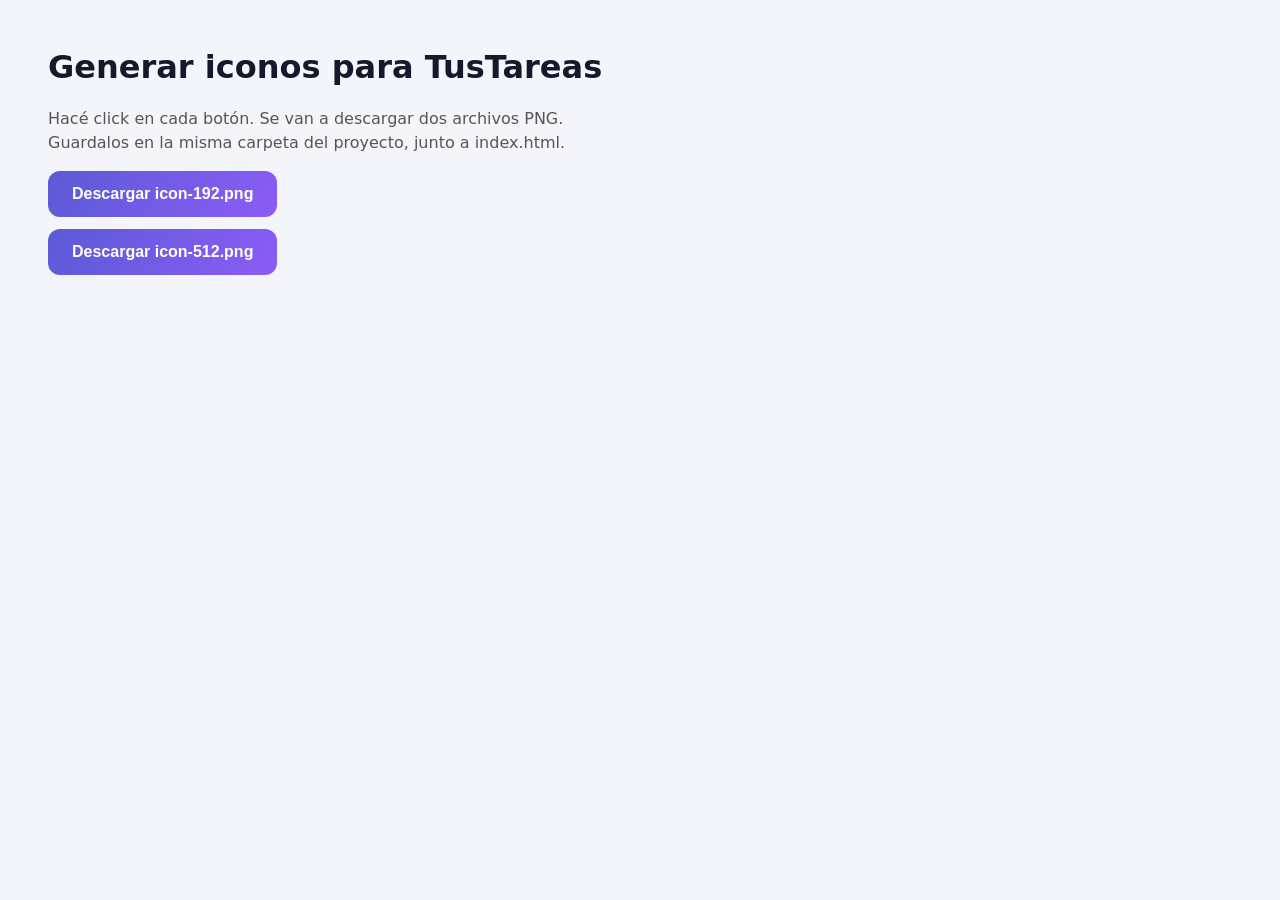
<file: generar-iconos.html>
<!DOCTYPE html>
<html lang="es">
<head>
<meta charset="UTF-8">
<title>Generar iconos TusTareas</title>
<style>
  body { font-family: system-ui, sans-serif; padding: 40px; background: #f4f5fb; color: #17182b; }
  h1 { margin-top: 0; }
  button {
    display: block; margin: 12px 0; padding: 14px 24px;
    border: 0; border-radius: 12px; cursor: pointer;
    background: linear-gradient(120deg, #5b5bd6, #8b5cf6);
    color: #fff; font-size: 1rem; font-weight: 600;
  }
  button:hover { transform: translateY(-2px); }
  p { color: #555; line-height: 1.5; }
</style>
</head>
<body>
  <h1>Generar iconos para TusTareas</h1>
  <p>Hacé click en cada botón. Se van a descargar dos archivos PNG.<br>
  Guardalos en la misma carpeta del proyecto, junto a index.html.</p>

  <button onclick="descargar(192)">Descargar icon-192.png</button>
  <button onclick="descargar(512)">Descargar icon-512.png</button>

<script>
function descargar(tamano) {
  const c = document.createElement('canvas');
  c.width = c.height = tamano;
  const ctx = c.getContext('2d');
  const r = tamano * 0.22;

  const grad = ctx.createLinearGradient(0, 0, tamano, tamano);
  grad.addColorStop(0, '#5b5bd6');
  grad.addColorStop(1, '#8b5cf6');

  ctx.beginPath();
  ctx.moveTo(r, 0);
  ctx.lineTo(tamano - r, 0);
  ctx.quadraticCurveTo(tamano, 0, tamano, r);
  ctx.lineTo(tamano, tamano - r);
  ctx.quadraticCurveTo(tamano, tamano, tamano - r, tamano);
  ctx.lineTo(r, tamano);
  ctx.quadraticCurveTo(0, tamano, 0, tamano - r);
  ctx.lineTo(0, r);
  ctx.quadraticCurveTo(0, 0, r, 0);
  ctx.closePath();
  ctx.fillStyle = grad;
  ctx.fill();

  ctx.strokeStyle = '#ffffff';
  ctx.lineWidth = tamano * 0.075;
  ctx.lineCap = 'round';
  ctx.lineJoin = 'round';
  ctx.beginPath();
  ctx.moveTo(tamano * 0.30, tamano * 0.52);
  ctx.lineTo(tamano * 0.44, tamano * 0.66);
  ctx.lineTo(tamano * 0.72, tamano * 0.36);
  ctx.stroke();

  const link = document.createElement('a');
  link.download = `icon-${tamano}.png`;
  link.href = c.toDataURL('image/png');
  link.click();
}
</script>
</body>
</html>
</file>
